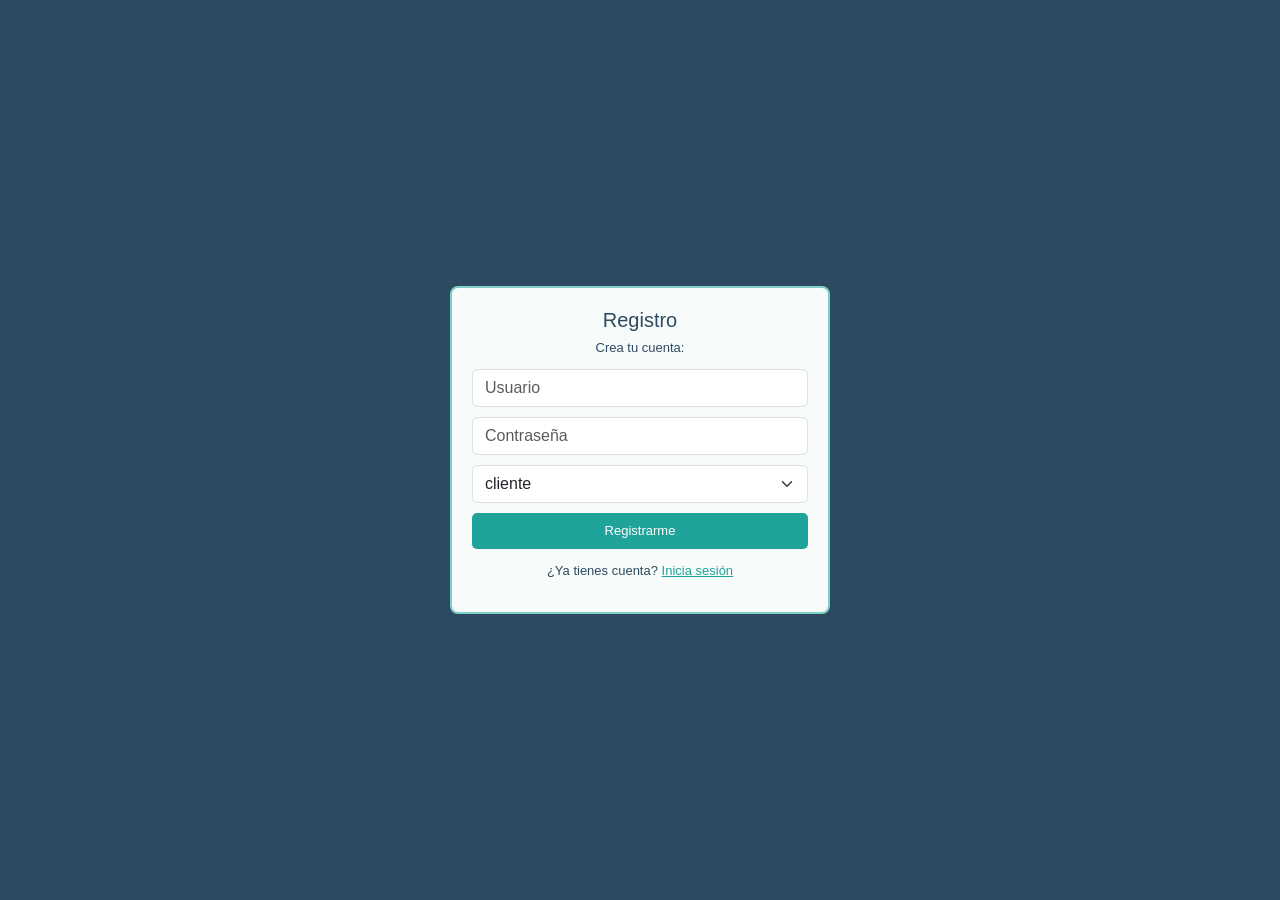
<file: index.html>
<!DOCTYPE html>
<html lang="es">
<head>
    <meta charset="UTF-8">
    <meta name="viewport" content="width=device-width, initial-scale=1.0">
    <title>Registro</title>
    <link href="https://cdn.jsdelivr.net/npm/bootstrap@5.3.3/dist/css/bootstrap.min.css" rel="stylesheet">
    <link rel="stylesheet" href="./css/style.css">
    <link rel="stylesheet" href="./css/sesion.css">
</head>
<body>
    <main class="card">
        <h1>Registro</h1>
        <p>Crea tu cuenta:</p>

        <form onsubmit="registrar(event)">
            <div class="fila">
                <label for="usuarioReg" class="visually-hidden">Usuario</label>
                <input type="text" id="usuarioReg" class="form-control" placeholder="Usuario" required>
            </div>
            <div class="fila">
                <label for="claveReg" class="visually-hidden">Contraseña</label>
                <input type="password" id="claveReg" class="form-control" placeholder="Contraseña" required>
            </div>
            <div class="fila">
                <label for="rolReg" class="visually-hidden">Rol</label>
                <select id="rolReg" class="form-select">
                    <option value="cliente">cliente</option>
                    <option value="admin">admin</option>
                    <option value="boss">boss</option>
                </select>
            </div>
            <button type="submit" class="btn ancho-full">Registrarme</button>
        </form>

        <p class="enlace-texto">¿Ya tienes cuenta? <a href="./html/sesion.html">Inicia sesión</a></p>
    </main>

    <script src="./js/registro.js"></script>
</body>
</html>
</file>
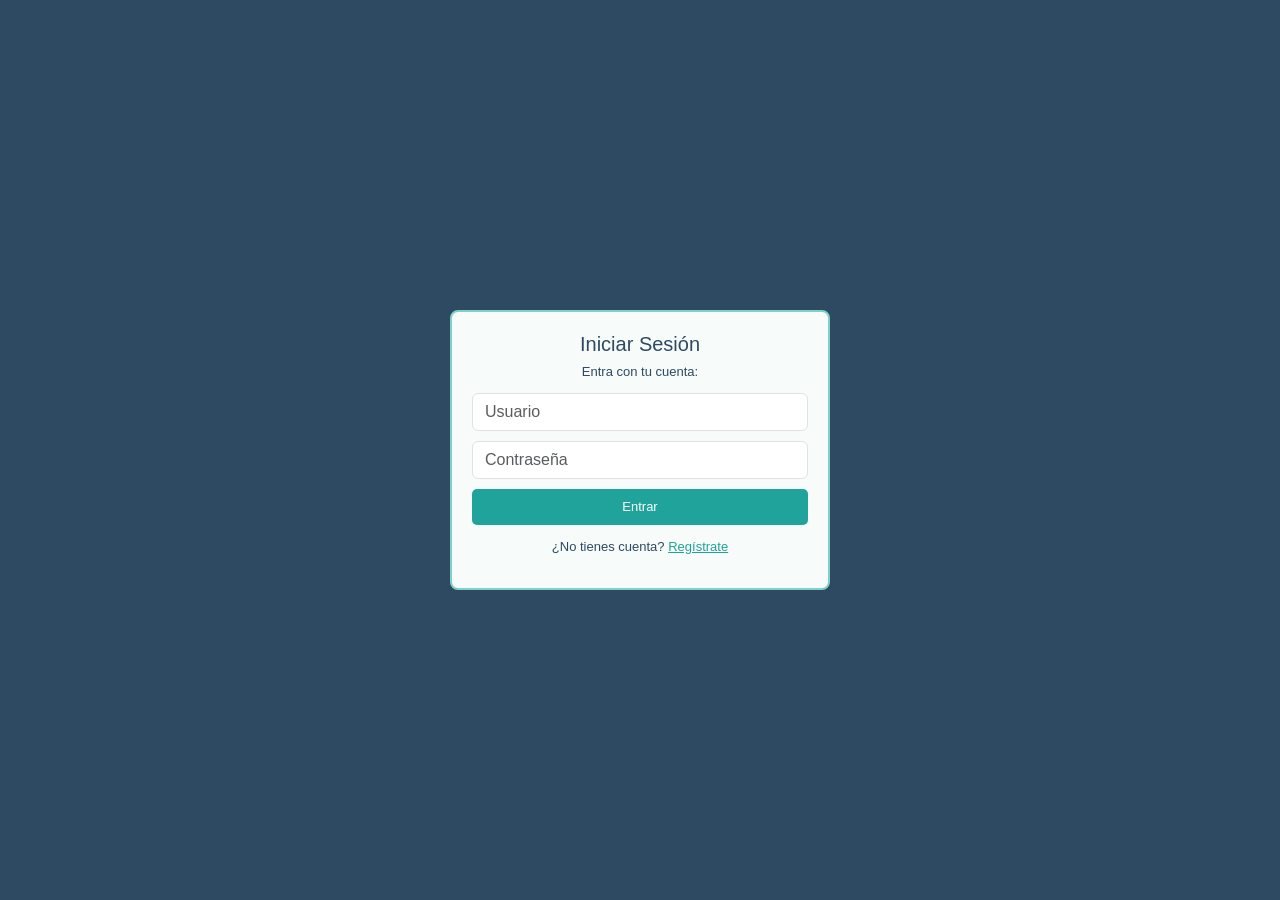
<file: html/api.html>
<!DOCTYPE html>
<html lang="es">
<head>
    <meta charset="UTF-8">
    <meta name="viewport" content="width=device-width, initial-scale=1.0">
    <title>Perritos</title>
    <link href="https://cdn.jsdelivr.net/npm/bootstrap@5.3.3/dist/css/bootstrap.min.css" rel="stylesheet">
    <link rel="stylesheet" href="../css/style.css">
</head>
<body onload="cargarDatosUsuario()">
    <main class="card ancho-app">
        <h1 id="titulo">Perritos</h1>
        <p id="infoUsuario">Usuario:</p>

        <div class="fila">
            <label for="textoBuscar" class="visually-hidden">Buscar raza</label>
            <input type="text" id="textoBuscar" class="form-control" placeholder="Ej. Poodle, Husky...">
            <button type="button" id="btnBuscar" class="btn">Buscar</button>
            <button type="button" id="btnAleatorio" class="btn ocultar">Aleatorio</button>
        </div>

        <div id="cajaBotonPeso" class="fila ocultar">
            <button type="button" id="btnPeso" class="btn ancho-full">Ver tabla de peso</button>
        </div>

        <div id="resultado" class="ocultar">
            <div id="fotoSola" class="caja-foto">
                <img id="imgPerro" src="" alt="Foto del perro">
            </div>

            <div id="fotosVarias" class="cuadricula ocultar"></div>

            <div class="caja-datos">
                <h2 id="nombrePerro">Raza</h2>
                <p><b>Personalidad:</b> <span id="personalidadPerro">-</span></p>
                <p><b>Vida:</b> <span id="vidaPerro">-</span></p>
                <p><b>Origen:</b> <span id="origenPerro">-</span></p>
                <button type="button" id="btnLike" class="btn btn-sm mt-2">Me gusta</button>
                <button type="button" id="btnFav" class="btn btn-sm mt-2 ocultar">Guardar favorito</button>
            </div>
        </div>

        <div id="cajaPeso" class="ocultar">
            <table>
                <thead>
                    <tr>
                        <th>Raza</th>
                        <th>Peso (kg)</th>
                        <th>Tamaño</th>
                    </tr>
                </thead>
                <tbody id="cuerpoTablaPeso"></tbody>
            </table>
            <p id="consejo" class="caja-datos ocultar"></p>
        </div>

        <p id="errorPerro" class="error ocultar" role="alert">No se encontró esa raza.</p>

        <section id="zonaRanking" class="caja-datos ocultar" aria-label="Ranking de perritos">
            <h2 class="h6 mb-2">Ranking de perritos más gustados</h2>
            <ol id="listaRanking" class="mb-0 ps-3"></ol>
        </section>

        <section id="zonaFavs" class="caja-datos ocultar" aria-label="Mis favoritos">
            <h2 class="h6 mb-2">Mis favoritos</h2>
            <ul id="listaFavs" class="list-group list-group-flush"></ul>
        </section>

        <section id="zonaRegistros" class="caja-datos ocultar" aria-label="Lista de razas">
            <h2 class="h6 mb-2">Lista de razas</h2>

            <form id="formRegistro" class="mb-2">
                <input type="hidden" id="idEditar">
                <div class="fila">
                    <label for="razaInput" class="visually-hidden">Raza</label>
                    <input type="text" id="razaInput" class="form-control form-control-sm" placeholder="Raza" required>
                    <label for="notaInput" class="visually-hidden">Nota</label>
                    <input type="text" id="notaInput" class="form-control form-control-sm" placeholder="Nota" required>
                    <button type="submit" class="btn btn-sm">Guardar</button>
                </div>
            </form>

            <div class="table-responsive">
                <table>
                    <thead>
                        <tr>
                            <th>Raza</th>
                            <th>Nota</th>
                            <th>Acciones</th>
                        </tr>
                    </thead>
                    <tbody id="cuerpoRegistros"></tbody>
                </table>
            </div>
        </section>

        <button type="button" onclick="salir()" class="btn ancho-full btn-oscuro">Cerrar sesión</button>
    </main>

    <script src="../js/login.js"></script>
    <script src="../js/app.js"></script>
</body>
</html>
</file>
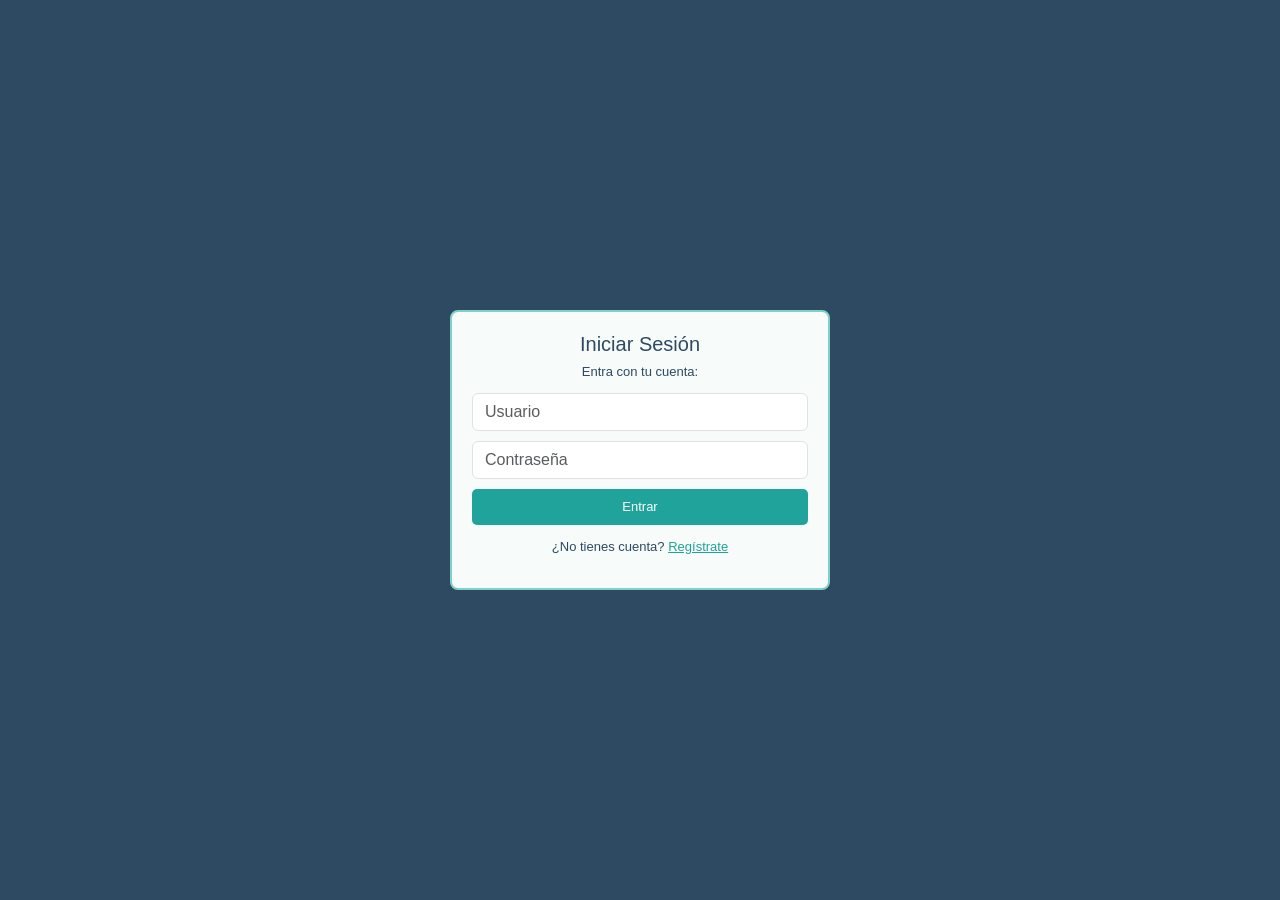
<file: html/sesion.html>
<!DOCTYPE html>
<html lang="es">
<head>
    <meta charset="UTF-8">
    <meta name="viewport" content="width=device-width, initial-scale=1.0">
    <title>Iniciar Sesión</title>
    <link href="https://cdn.jsdelivr.net/npm/bootstrap@5.3.3/dist/css/bootstrap.min.css" rel="stylesheet">
    <link rel="stylesheet" href="../css/style.css">
    <link rel="stylesheet" href="../css/sesion.css">
</head>
<body>
    <main class="card">
        <h1>Iniciar Sesión</h1>
        <p>Entra con tu cuenta:</p>

        <form onsubmit="entrar(event)">
            <div class="fila">
                <label for="usuarioLogin" class="visually-hidden">Usuario</label>
                <input type="text" id="usuarioLogin" class="form-control" placeholder="Usuario" required>
            </div>
            <div class="fila">
                <label for="claveLogin" class="visually-hidden">Contraseña</label>
                <input type="password" id="claveLogin" class="form-control" placeholder="Contraseña" required>
            </div>
            <button type="submit" class="btn ancho-full">Entrar</button>
        </form>

        <p id="mensajeError" class="error ocultar" role="alert">Usuario o contraseña incorrectos.</p>

        <p class="enlace-texto">¿No tienes cuenta? <a href="../index.html">Regístrate</a></p>
    </main>

    <script src="../js/login.js"></script>
</body>
</html>
</file>
<file: css/style.css>
:root {
    --azul-oscuro: #2E4A62;
    --mentolado: #1FA39A;
    --mentita: #7FD1C7;
    --amber: #F2B84B;
    --full-blanco: #F7FBFA;
}

* {
    box-sizing: border-box;
    margin: 0;
    padding: 0;
}

body {
    font-family: Arial, sans-serif;
    background-color: var(--azul-oscuro);
    color: var(--full-blanco);
    display: flex;
    justify-content: center;
    align-items: center;
    min-height: 100vh;
    padding: 16px;
}

.card {
    background-color: var(--full-blanco);
    color: var(--azul-oscuro);
    border: 2px solid var(--mentita);
    padding: 20px;
    border-radius: 8px;
    width: 100%;
    max-width: 380px;
    text-align: center;
}

.ancho-app {
    max-width: 540px;
}

h1 {
    font-size: 20px;
    margin-bottom: 6px;
}

.card > p {
    font-size: 13px;
    margin-bottom: 12px;
}

.fila {
    display: flex;
    gap: 6px;
    margin-bottom: 10px;
}

input, select {
    flex: 1;
    border: 2px solid var(--mentita);
    padding: 7px 9px;
    border-radius: 5px;
    font-size: 13px;
    background-color: white;
    color: var(--azul-oscuro);
}

button.btn, button {
    background-color: var(--mentolado);
    color: white;
    border: none;
    padding: 8px 10px;
    border-radius: 5px;
    cursor: pointer;
    font-size: 13px;
}

button.btn:hover, button:hover {
    background-color: #17877f;
    color: white;
}

.btn-oscuro {
    background-color: var(--azul-oscuro) !important;
    margin-top: 12px;
}

.ancho-full {
    width: 100%;
}

.ocultar {
    display: none !important;
}

.error {
    background-color: var(--amber);
    color: var(--azul-oscuro);
    padding: 8px;
    border-radius: 5px;
    margin-top: 10px;
    font-size: 13px;
}

.caja-foto {
    width: 100%;
    height: 190px;
    border: 2px solid var(--mentita);
    border-radius: 5px;
    overflow: hidden;
    margin-bottom: 10px;
}

.caja-foto img {
    width: 100%;
    height: 100%;
    object-fit: cover;
    display: block;
}

.cuadricula {
    display: grid;
    grid-template-columns: repeat(2, 1fr);
    gap: 6px;
    margin-bottom: 10px;
}

.cuadricula img {
    width: 100%;
    height: 105px;
    object-fit: cover;
    border-radius: 5px;
    border: 1px solid var(--mentita);
}

.caja-datos {
    text-align: left;
    background-color: white;
    padding: 10px;
    border-radius: 5px;
    border: 1px solid var(--mentita);
    font-size: 13px;
    margin-top: 8px;
}

.caja-datos h2 {
    font-size: 15px;
    margin-bottom: 6px;
    text-align: center;
}

.caja-datos p {
    margin-bottom: 4px;
}

table {
    width: 100%;
    border-collapse: collapse;
    font-size: 12px;
    background-color: white;
    text-align: left;
    margin-top: 8px;
}

th, td {
    border: 1px solid var(--mentita);
    padding: 6px;
}

th {
    background-color: var(--mentolado);
    color: white;
}
</file>
<file: css/sesion.css>
.enlace-texto {
    margin-top: 12px;
    font-size: 13px;
}

.enlace-texto a {
    color: var(--mentolado);
}
</file>
